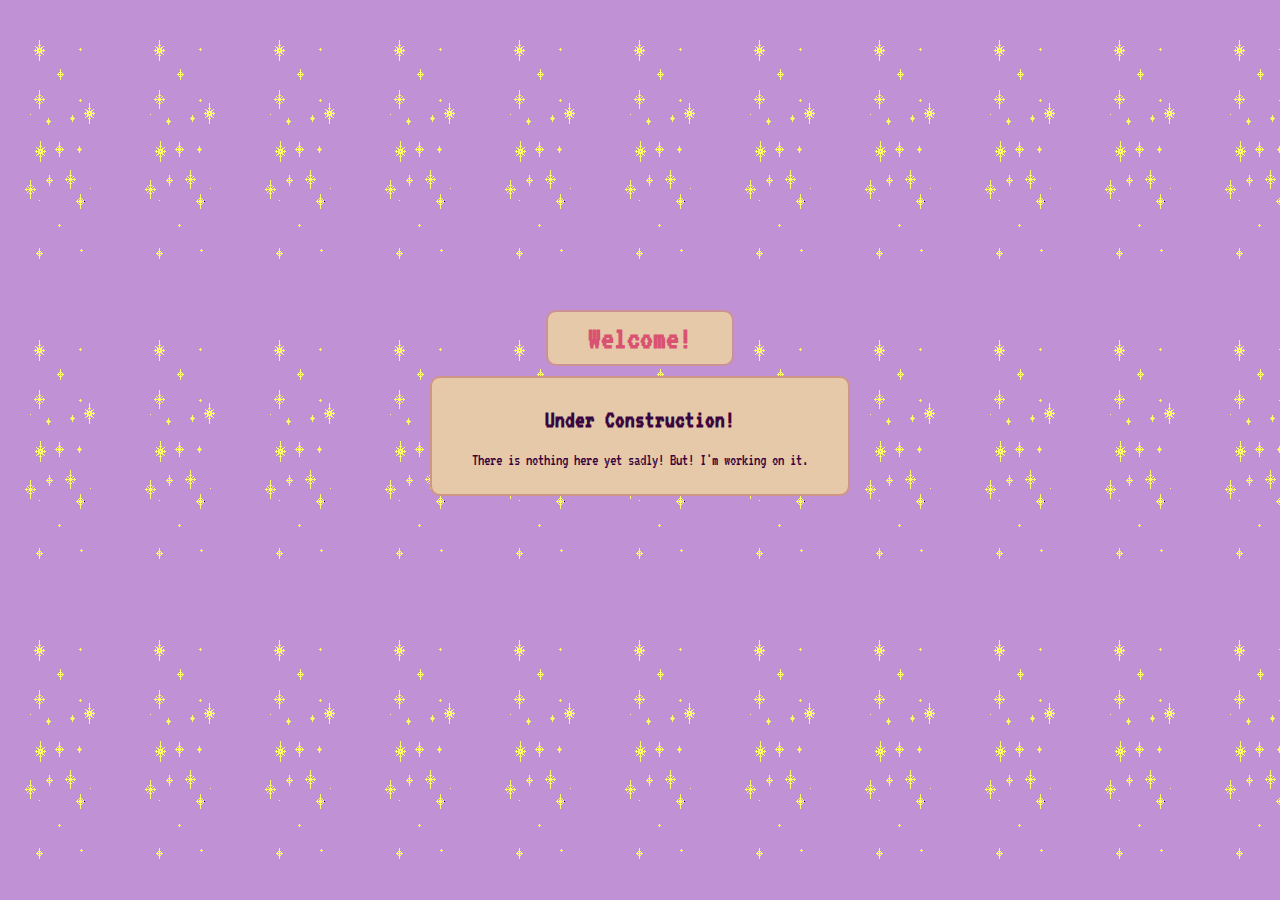
<file: index.html>
<!DOCTYPE html>
<html lang="en">
<head>
    <meta charset="UTF-8">
    <meta name="viewport" content="width=device-width, initial-scale=1.0">
    <title>lunacytie's site</title>
    <link rel="icon" type="image/x-icon" href="images/favicon.ico">
    <link rel="stylesheet" href="CSS/base.css">
</head>
<body>
    <div class="container">
        <header>

            <h1 style="text-align: center;">
                Welcome!</h1>

        </header>

        <main>
            <h2 style="text-align: center;">Under Construction! </h2>
            <p style="text-align: center;"> There is nothing here yet sadly! But! I'm working on it. </p>
        </main>
    </div>
</body>
</html>
</file>
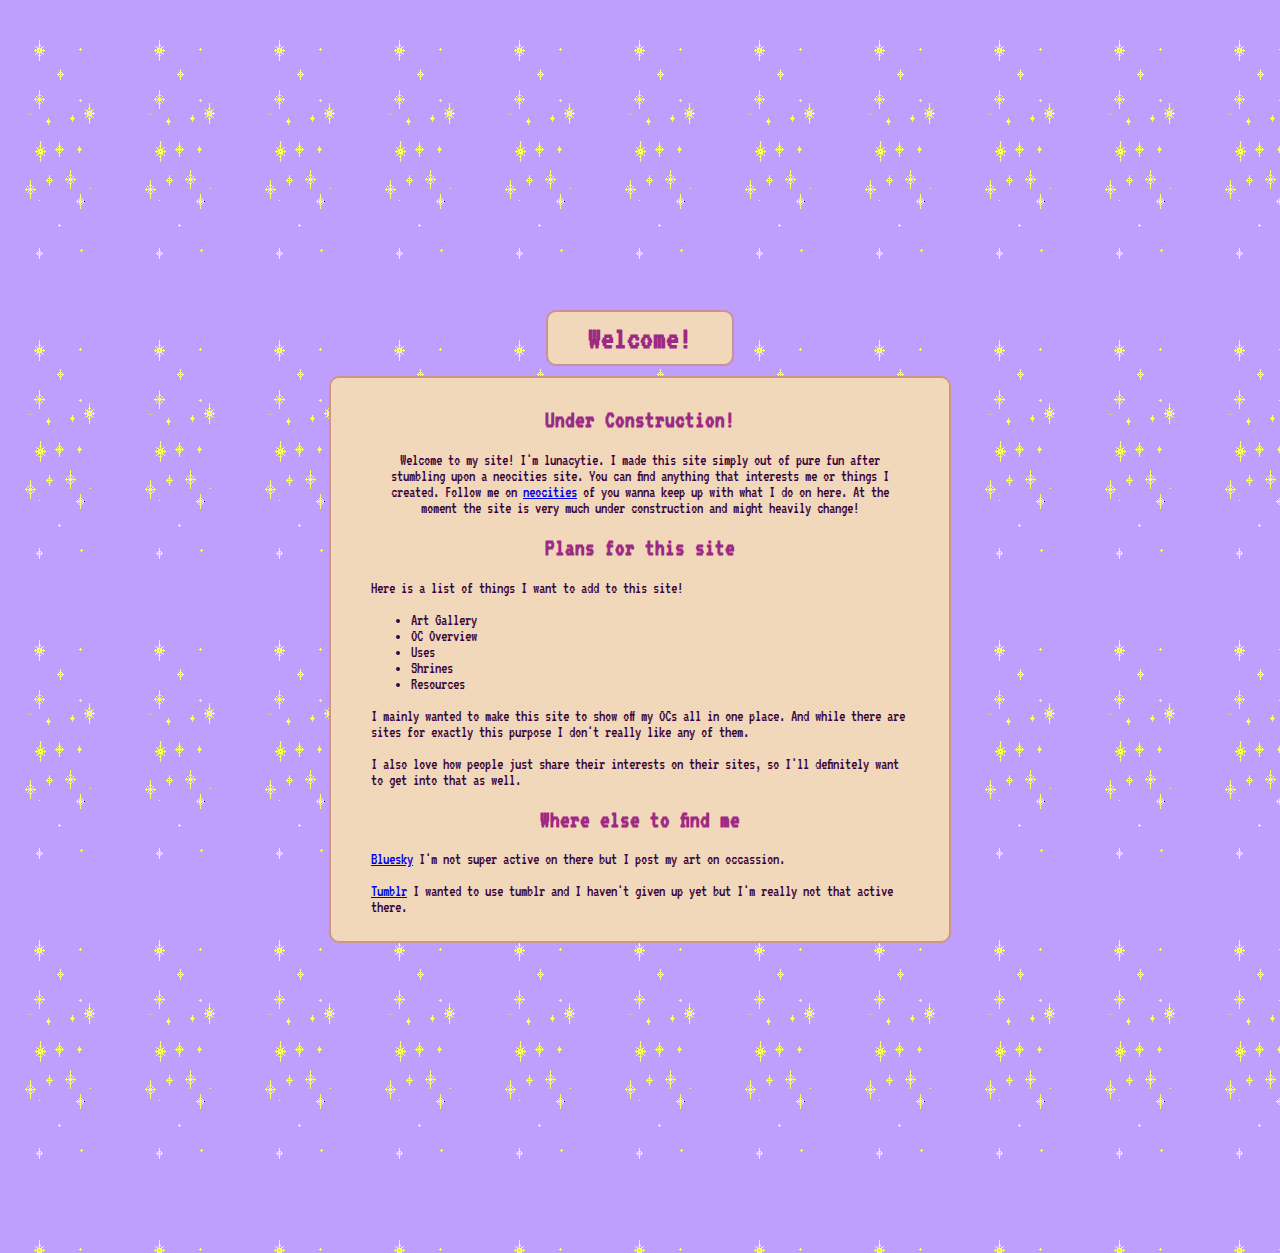
<file: public/index.html>
<!DOCTYPE html>
<html lang="en">
<head>
    <meta charset="UTF-8">
    <meta name="viewport" content="width=device-width, initial-scale=1.0">
    <title>lunacytie's site</title>
    <link rel="icon" type="image/x-icon" href="images/favicon.ico">
    <link rel="stylesheet" href="CSS/base.css">
</head>
<body>
    <div class="container">
        <header>

            <h1 style="text-align: center;">
                Welcome!</h1>

        </header>

        <main>
            <h2 style="text-align: center;">Under Construction! </h2>
            <p style="text-align: center;"> Welcome to my site! I'm lunacytie. I made this site simply out of pure fun after stumbling upon a neocities site.
You can find anything that interests me or things I created. Follow me on <a href="https://neocities.org/site/lunacytie">neocities</a> of you wanna keep up with what I do on here. 
At the moment the site is very much under construction and might heavily change! 
</p>
<h2
style="text-align: center;">Plans for this site</h2>
<p>Here is a list of things I want to add to this site! </p>
<ul>
    <li>Art Gallery</li>

    <li>OC Overview</li>
    <li>Uses</li>
    <li>Shrines</li>

    <li>Resources</li>
</ul>
    <p> I mainly wanted to make this site to show off my OCs all in one place. And while there are sites for exactly this purpose I don't really like any of them. </p>
    <p>I also love how people just share their interests on their sites, so I'll definitely want to get into that as well. </p>        

<h2 style="text-align: center;">Where  else to find me</h2>
<p> <a href="https://bsky.app/profile/lunacytie.bsky.social" target="_blank">Bluesky</a> I'm not super active on there but I post my art on occassion.</p>
<p> <a href="https://lunacytie.tumblr.com/ " target="_blank">Tumblr</a> I wanted to use tumblr and I haven't given up yet but I'm really not that active there. </p>
</main>
    </div>
</body>
</html>
</file>
<file: CSS/base.css>
@import url('https://fonts.googleapis.com/css2?family=VT323&display=swap');
:root{
    --dark-purple: #3A043E; 
    --lavender:#c091d4;
    --rosy-brown: #CB9196;
    --rosier-brown:#CF9685; 
    --buff:#D29B74;
    --tan:#e6c9a8;
    --blush:#D95272;

}

/* How to make variables (to easily adjust site wide thingies! Yay!
:root{
    --variable-name: value we want to assign e.g our colour!
                we can add as many variabes in here as we want
}

Now to add the variable to one of the our styles we do it like this! 

body{
    background-colour: var(--variable-name)
}
*/
.vt323-regular {
  font-family: "VT323", monospace;
  font-weight: 400;
  font-style: normal;
}

body{
    font-family: "VT323", monospace;
    color: var(--dark-purple);
    background-color: var(--lavender);
    background-image: url("../images/anigdstar.gif");


}

.container{ /* this is our elemeent for the layout of the site, using grid! */
    display: grid;
    grid-template: 
    "empty empty empty"
    "header header header"
    "l main r"
    "footer footer footer"
    / 1fr 2fr 1fr;

    grid-gap: 10px;
    margin: 300px 0; /* remove this later, this is only here so the message is centered */
}

header{
grid-area: header;
}
.left{
grid-area: l;
}
.right{
grid-area: r;
}

main{
    grid-area: main;
    background-color: var(--tan);
    border-radius: 10px;
    border-color: var(--rosier-brown);
    border: solid 2px var(--rosier-brown);
    width: fit-content;
    margin: auto auto;
    padding: 10px 40px;
}
footer{
 grid-area: footer;  
}

h1{
    background-color: var(--tan);
    width: fit-content;
    margin: auto;
    padding: 10px 40px;
    border: solid var(--rosy-brown) 2px;
    border-radius: 10px;
    color: var(--blush);
}
</file>
<file: public/CSS/base.css>
@import url('https://fonts.googleapis.com/css2?family=VT323&display=swap');
:root{
    --dark-purple: #3A043E; 
    --lavender: #be9ffd;
    --rosy-brown: #CB9196;
    --rosier-brown:#CF9685; 
    --buff:#e6b38e;
    --tan:#f1d8bb;
    --blush:#9e2985;

}

/* How to make variables (to easily adjust site wide thingies! Yay!
:root{
    --variable-name: value we want to assign e.g our colour!
                we can add as many variabes in here as we want
}

Now to add the variable to one of the our styles we do it like this! 

body{
    background-colour: var(--variable-name)
}
*/
.vt323-regular {
  font-family: "VT323", monospace;
  font-weight: 400;
  font-style: normal;
}

body{
    font-family: "VT323", monospace;
    color: var(--dark-purple);
    background-color: var(--lavender);
    background-image: url("../images/anigdstar.gif");


}

.container{ /* this is our elemeent for the layout of the site, using grid! */
    display: grid;
    grid-template: 
    "empty empty empty"
    "header header header"
    "l main r"
    "footer footer footer"
    / 1fr 2fr 1fr;

    grid-gap: 10px;
    margin: 300px 0; /* remove this later, this is only here so the message is centered */
}

header{
grid-area: header;
}
.left{
grid-area: l;
}
.right{
grid-area: r;
}

main{
    grid-area: main;
    background-color: var(--tan);
    border-radius: 10px;
    border-color: var(--rosier-brown);
    border: solid 2px var(--rosier-brown);
    width: fit-content;
    margin: auto auto;
    padding: 10px 40px;
}
footer{
 grid-area: footer;  
}

h1{
    background-color: var(--tan);
    width: fit-content;
    margin: auto;
    padding: 10px 40px;
    border: solid var(--rosy-brown) 2px;
    border-radius: 10px;
    color: var(--blush);
}

h2{
    color: var(--blush);
}
</file>
